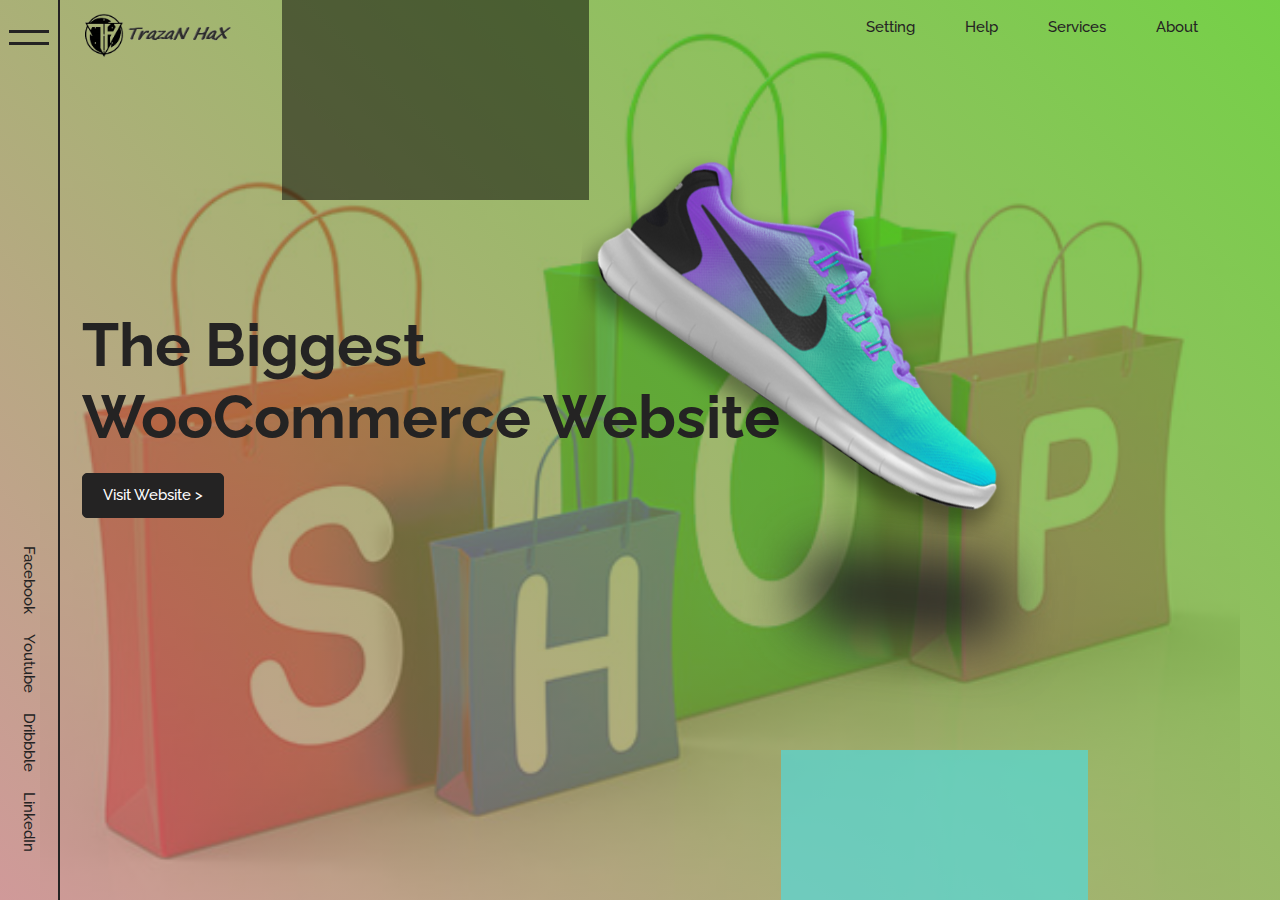
<file: index.html>
<!DOCTYPE html>
<html lang="en">
<head>
    <meta charset="UTF-8">
    <meta http-equiv="X-UA-Compatible" content="IE=edge">
    <meta name="viewport" content="width=device-width, initial-scale=1.0">
    <title>Main-Home</title>
    <!-- ====link-favicon==== -->
    <link rel="shortcut icon" href="favicon.png" type="image/x-icon">
    <!-- =====link-custom--css===== -->
    <link rel="stylesheet" href="css/bootstrap.min.css">
    <link rel="stylesheet" href="css/style.css">
    <link rel="stylesheet" href="css/main-home.css">
    <link rel="stylesheet" href="css/responsive.css">
</head>
<body>
<div class="main-home" data-main-home>
<div class="container">
    <!-- =====nav-menu===== -->
    <div class="nav-menu flex">
        <div class="logo">
            <img src="images/Trazan-Hax-logo-2.png" alt="">
        </div>
        <nav>
            <ul>
                <li>
                    <a href="#">Setting</a>
                </li>
                <li>
                    <a href="#">Help</a>
                </li>
                <li>
                    <a href="#">Services</a>
                </li>
                <li>
                    <a href="#">About</a>
                </li>
            </ul>
        </nav>
    </div>
    
<!-- ====social-menu=== -->
<div class="social-menu">
    <div class="menu-btn" data-menu-btn>
        <span class="line-1"></span>
        <span class="line-2"></span>
    </div>
    <div class="social-link flex">
        <a href="#">Facebook</a>
        <a href="#">Youtube</a>
        <a href="#">Dribbble</a>
        <a href="#">LinkedIn</a>
    </div>
</div>

<!-- ====main-home-text===== -->
<div class="main-home-content">
    <h1>The Biggest <br> WooCommerce Website</h1>
    <a href="menu/home/home.html" class="btn" target="_blank">Visit Website ></a>
</div>

<!-- =====main-home-shoes==== -->
<div class="main-home-shoes">
    <img src="images/shoes.png" alt="">
</div>

<!-- ===main-home-other-link===== -->
<div class="main-home-other-link">
    <ul>
        <li>
            <a href="#"><span>Home</span></a>
        </li>
        <li>
            <a href="#"><span>Shop</span></a>
        </li>
        <li>
            <a href="#"><span>Blog</span></a>
        </li>
        <li>
            <a href="#"><span>Contact</span></a>
        </li>
        <li>
            <a href="#"><span>Faq</span></a>
        </li>
    </ul>
</div>
</div>
</div>

<script src="js/script.js"></script>
</body>
</html>
</file>
<file: css/style.css>
/* =====emport-font-cdn===== */
@import url('https://fonts.googleapis.com/css2?family=Raleway:ital,wght@0,300;0,400;0,500;0,600;0,700;1,300&display=swap');

/* ======universal-select======== */
*,::after,::before{
    margin:0;
    padding:0;
    box-sizing: border-box;
}
*{
    font-family: 'Raleway', sans-serif;
}
:root{
    /* ======color-and-typrograghy======= */
    --body-color:#fff;
    --body-color-alt:#FBF1EC;
    --hover-color:#F72018;
    --title-color:#242323;
    --title-color-alt:#F6A355;
    --other-color:#47B486;
    --other-color-alt:#F5AF28;
    --border-color:#DEE0EA;

    --bigger-font:40px;
    --big-font:30px;
    --midume-font:26px;
    --other-font:19px;
    --normal-font:15px;
    --small-font:13px;
    --smaller-font:12px;

    --mb-10:10px;
    --mb-15:15px;
    --mb-20:20px;
    --mb-25:25px;
    --mb-30:30px;
    --mb-50:50px;
    --mb-60:60px;

    --font-bold:700;
    --font-semi-bold:600;
    --font-midume:500;
    --font-regular:400;
    --font-light:300;

    --border-radius-md:15px;
    --border-radius-sm:5px;

    --smooth:all .4s;
    --max-size:100%;
}

/* ====reused===== */
ul{
    list-style: none;
}
a{
    text-decoration: none;
}
.flex{
    display: flex;
    align-items: center;
    justify-content: space-between;
}
body{
    width: 100%;
    height: auto;
    overflow-x: hidden;
    margin: 0;
    padding: 0;
    background-color: var(--body-color);
}
img{
    width: var(--max-size);
    height: auto;
}
::-webkit-scrollbar{
    width: 13px !important;
}
::-webkit-scrollbar-thumb{
    background-color: rgba(0, 0, 0, 0.188);
    border-radius: 20px;
    transition: var(--smooth);
}
::-webkit-scrollbar-thumb:hover{
    background-color: rgba(194, 11, 11, 0.473);
}
.scrollbar{
    padding-bottom: 5px;
}
.scrollbar::-webkit-scrollbar {
  width: 13px;
  height: 13px;
}

.scrollbar::-webkit-scrollbar-thumb {
  background: transparent;
  border: 3px solid var(--body-color);
  border-radius: 20px;
}
  
.scrollbar:hover::-webkit-scrollbar-thumb {
  background: rgba(0, 0, 0, 0.327);
}
  
.scrollbar::-webkit-scrollbar-thumb:hover {
background: rgba(201, 24, 24, 0.514);
}


section{
    padding:30px 0;
}
/* ======================home-page========================= */

/* =====header-section===== */
/* =====header-link====== */
.header-link{
    padding-top: var(--mb-10);
    margin-bottom: var(--mb-30);
    padding-bottom: 10px;
    border-bottom: 1px solid var(--border-color);
}
.header-link a{
    font-size: var(--smaller-font);
    color:var(--title-color);
    font-weight: var(--font-regular);
    margin-left: var(--mb-15);
    transition: var(--smooth);
}
.header-link a:hover{
    color:var(--hover-color);
}
.header-left-link{
    gap:var(--mb-15);
}
.header-left-link .order-tacking a{
    font-size: var(--smaller-font);
    color:var(--title-color);
    font-weight: var(--font-regular);
    transition: var(--smooth);
}
.header-left-link select{
    border: none;
    outline: none;
    font-size: var(--smaller-font);
    color:var(--title-color);
    font-weight: var(--font-regular);
    background-color: transparent;
}
.header-left-link .order-tacking a:hover{
    color:var(--hover-color)
}

/* <!-- =====header-logo,search-box,cart-icon==== --> */
.header-search-box{
    text-align: center;
}
.header-search-box .logo{
    flex-basis: 13%;
}
.search-box{
    flex-basis: 50%;
    border: 2px solid var(--border-color);
    border-radius: var(--border-radius-sm);
}
.search-box select{
    border: none;
    outline: none;
    width: 60px;
    padding:var(--mb-10);
    font-size: var(--normal-font);
    color: var(--title-color);
    background-color: transparent;
}
.search-box select option{
    background-color: var(--body-color);
    transition: var(--smooth);
}
.search-box input.text{
    width: var(--max-size);
    padding: var(--mb-10);
    border: none;
    outline: none;
    border-left: 2px solid var(--border-color);
    border-right: 2px solid var(--border-color);
}
.search-box input.text::placeholder{
    font-size: var(--normal-font);
    font-weight: var(--font-light);
}
.search-box input.submit{
    padding:10px 15px;
    border: none;
    outline: none;
    background-color: transparent;
    font-size: var(--normal-font);
    color: var(--title-color);
    font-weight: var(--font-midume);
    transition: var(--smooth);
}
.search-box input.submit:hover{
    background-color: var(--hover-color);
    border-radius: var(--border-radius-md);
    color:var(--body-color);
}
.order-related-icon{
    max-width: 200px;
    flex-basis: 10%;
}
.order-related-icon .icon{
    position: relative;
    cursor: pointer;
}
.order-related-icon .icon i{
    font-size: var(--big-font);
    color:var(--title-color);
}
.order-related-icon .icon span{
    position: absolute;
    right:-3px;
    font-size: var(--smaller-font);
    top:-3px;
    background-color: var(--hover-color);
    padding:1px 5px;
    border-radius: 50%;
    color:var(--body-color);
}
.order-related-icon .cart{
    position: relative;
    z-index: 25;
}
.order-related-icon .cart::after{
    content: 'Your cart is currently empty';
    position: absolute;
    top:150px;
    right:0;
    width:400px;
    height: 300px;
    padding-top: 50px;
    background: url('../images/empty-cart.png'),var(--body-color-alt);
    background-repeat: no-repeat;
    background-size: 170px;
    background-position: bottom;
    font-size: var(--midume-font);
    font-weight: var(--font-bold);
    border-radius: var(--border-radius-md);
    color:var(--title-color);
    transition: var(--smooth);
    visibility: hidden;
    opacity: 0;
}
.order-related-icon .cart:hover::after{
    visibility: visible;
    opacity: 1;
    top:50px;
}

/* ====header-for-small-device=====+ */
.small-device-header{
    padding:20px;
    text-align: center;
    display: none;
}
.small-device-header .logo{
    max-width: 170px;
    margin: auto;
    margin-top: var(--mb-20);
    margin-bottom: var(--mb-20);
}
.small-device-header .search-box input.submit{
    padding:5px;
}
.small-device-header .search-box select{
    border: none;
    outline: none;
    width: 45px;
}

/* <!-- ======navigation-menu===== --> */
.nav-container{
    border-top: 1px solid var(--border-color);
    margin-top: var(--mb-30);
    padding-top: var(--mb-10);
}
.close-menu{
    display: none;
}
nav ul{
    justify-content:center !important;
    gap:var(--mb-50);
}
.nav-item{
    position: relative;
}
.nav-item .nav-link span{
    color:var(--title-color);
    font-size: var(--normal-font);
    text-transform: uppercase;
    font-weight: var(--font-midume);
    position: relative;
}
.nav-item .nav-link.active span{
    color:var(--hover-color);
}
.nav-item .nav-link span::after{
    content: '';
    position: absolute;
    width: 0;
    height: 3px;
    left:0;
    bottom:-5px;
    transition: var(--smooth);
    border-radius: var(--border-radius-sm);
}
.nav-item .nav-link span:hover::after{
    background-color: var(--hover-color);
    width: var(--max-size);
}
.nav-item:hover.nav-item .nav-sub-link-main-box{
    visibility: visible;
    opacity: 1;
    top:40px;
}
.nav-item .nav-sub-link-main-box{
    position: absolute;
    width: 800px;
    left:-130px;
    top:100px;
    box-shadow: 0 0 10px rgba(0, 0, 0, 0.207);
    padding:30px;
    border-radius: var(--border-radius-md);
    text-align: center;
    visibility: hidden;
    opacity: 0;
    transition: var(--smooth);
    background-color: var(--body-color);
    z-index: 20;
}
.nav-sub-link-box{
    margin:var(--mb-10);
}
.link-name{
    color:var(--title-color);
    font-size: var(--normal-font);
    font-weight: var(--font-midume);
    margin-bottom: var(--mb-20);
}
.link-icon{
    display: none;
}
.nav-link-arrow{
    display: none;
}
.sub-link a{
    color:var(--title-color);
    font-size: var(--normal-font);
    font-weight: var(--font-regular);
    display: block;
    margin-bottom: var(--mb-10);
    transition: var(--smooth);
}
.sub-link a:hover{
    color:var(--hover-color);
}
.sub-product{
    background-color: var(--body-color-alt);
    border-radius: var(--border-radius-md);
    padding: var(--mb-10);
}
.sub-product .img{
    width: 70px;
}
.sub-product .txt{
    text-align: right;
}
.sub-product .txt h6{
    font-size: var(--small-font);
    color:var(--title-color);
    margin-bottom: 0;
}
.sub-product .txt p{
    font-size: var(--smaller-font);
    color:var(--title-color);
    margin-bottom: 0;
}
.sub-product .txt span{
    font-size: var(--smaller-font);
    color:var(--title-color);
    margin-bottom: 0;
}
.sub-product .txt a{
    font-size: 8px;
    color:var(--title-color);
    background-color: var(--hover-color);
    color:var(--body-color);
    transition: var(--smooth);
    padding: 4px 10px;
}
.sub-product .txt a:hover{
    background-color: transparent;
    color:var(--title-color);
    border: 1px solid var(--hover-color);
}
.nav-sub-link-other-box{
    position: absolute;
    left:0;
    top:100px;
    box-shadow: 0 0 10px rgba(0, 0, 0, 0.207);
    padding:30px;
    border-radius: var(--border-radius-md);
    visibility: hidden;
    opacity: 0;
    transition: var(--smooth);
    width: 150px;
    background-color: var(--body-color);
    z-index: 20;
}
.nav-item:hover.nav-item .nav-sub-link-other-box{
    visibility: visible;
    opacity: 1;
    top:40px;
}

/* <!-- =======mobile-navigation======= --> */
.mobile-navigation{
    position:fixed;
    bottom:0;
    left:50%;
    transform: translateX(-50%);
    width: 40%;
    background-color: var(--body-color-alt);
    justify-content: space-around;
    padding:15px;
    box-shadow: 0 0 15px rgba(0, 0, 0, 0.263);
    border-top-left-radius: 15px;
    border-top-right-radius: 15px;
    z-index: 20;
    display: none;
}
.mobile-navigation span{
    position: relative;
}
.mobile-navigation span i{
    font-size: 30px;
    font-weight: var(--font-midume);
    cursor: pointer;
    color:var(--title-color);
    transition: var(--smooth);
}
.mobile-navigation span:hover i{
    color:var(--hover-color);
}
.mobile-navigation span small{
    position: absolute;
    background-color: var(--hover-color);
    padding: 0 6px;
    border-radius: 50%;
    top:-5px;
    right:-4px;
    font-size: var(--smaller-font);
    color:var(--body-color);
}


/* <!-- ======banner-section====== --> */
.banner-main-slider{
    display: flex;
    align-items: center;
    gap: 10px;
    border-radius: var(--border-radius-md);
    overflow: auto hidden;
    scroll-snap-type: inline mandatory;
    overscroll-behavior-inline: contain;
}
.banner-slide{
    position: relative;
    min-width: 100%;
    max-height: 450px;
    aspect-ratio: 1 / 1;
    border-radius: var(--border-radius-md);
    overflow: hidden;
    scroll-snap-align: start;
    background-color: var(--body-color-alt);
}
.banner-img{
    width: var(--max-size);
    object-fit: cover;
    object-position: right;
}
.banner-text{
    position: absolute;
    top:50%;
    left:10%;
    transform: translateY(-50%);
    color:var(--title-color);
}
.banner-text h4{
    font-size: var(--small-font);
    background-color: var(--other-color-alt);
    display: inline-block;
    padding:2px 5px;
    border-radius: var(--border-radius-md);
    margin-bottom: var(--mb-15);
}
.banner-text h2{
    font-size: var(--bigger-font);
    font-weight: var(--font-bold);
    margin-bottom: var(--mb-30);
}
.banner-text h2 span{
    font-weight: var(--font-light);
}
.banner-text p{
    font-size: var(--normal-font);
    font-weight: var(--font-regular);
    margin-bottom: var(--mb-20);
}
.banner-text p small{
    font-size: var(--midume-font);
    color:var(--hover-color);
    margin: 5px;
}
.banner-text .btn{
    font-size: var(--normal-font);
    font-weight: var(--font-midume);
    color:var(--title-color);
    padding:10px 25px;
    border: 2px solid var(--hover-color);
    border-radius: var(--border-radius-md);
    transition: var(--smooth);
    position: relative;
    overflow: hidden;
}
.banner-text .btn::before{
    content: '';
    position: absolute;
    width: 25px;
    height: var(--max-size);
    background-color: var(--hover-color);
    top:0;
    left:0;
    z-index: -1;
    border-radius: var(--border-radius-sm);
    transition: var(--smooth);
}
.banner-text .btn:hover::before{
    width: var(--max-size);
}
.banner-text .btn:hover{
    color:var(--body-color);
}

/* =====cetagorie-section====== */
.cetagorie-main-box{
    width: var(--max-size);
    overflow: auto hidden;
    display: flex;
    align-items: center;
    border-radius: var(--border-radius-md);
    scroll-snap-type: inline mandatory;
    overscroll-behavior-inline: contain;
    gap:10px;
}
.cetagorie-item{
    min-width: 23%;
    overflow: hidden;
    scroll-snap-align: start;
    border-radius: var(--border-radius-sm);
    border:1px solid var(--border-color);
    padding:var(--mb-10);
    align-items: flex-start;
    margin: 10px;
    cursor: pointer;
}
.cetagorie-item .ceta-img{
    width: 55px;
    border-radius: var(--border-radius-sm);
    border:1px solid var(--border-color);
    padding:var(--mb-10);
    background-color: var(--body-color-alt);
}
.cetagorie-item .ceta-name h5{
    font-size: var(--normal-font);
    color:var(--title-color);
    font-weight: var(--font-bold);
    margin-bottom: 0px;
    margin-top: 8px;
    text-transform: uppercase;
}
.cetagorie-item .ceta-name a{
    font-size: var(--small-font);
    color: var(--hover-color);
}
.cetagorie-item .ceta-list span{
    font-size: var(--smaller-font);
    color: var(--title-color);
    font-weight: var(--font-regular);
    flex: 1;
}

/* <!-- =====new-product-section======= --> */
.all-product-box{
    align-items: flex-start;
}
.all-cetagorie-and-best-seller{
    width: 24%;
    position: sticky;
    top: 30px;
}
.cetagorie{
    border:1px solid var(--border-color);
    border-radius: var(--border-radius-md);
    padding:var(--mb-20);
}
.cetagorie h4{
    font-size: 18px;
    color:var(--title-color);
    margin-bottom: var(--mb-20);
}
.cetagorie .name{
    margin-bottom: var(--mb-15);
}
.cetagorie .name img{
    width: 20px;
    margin-right: var(--mb-10);
}
.cetagorie .name h3{
    font-size: var(--normal-font);
    margin-top: 5px;
    color:var(--title-color);
}
.cetagorie .icon{
    justify-content: center;
    flex-direction: column;
}
.category-dis-main .ceta-dis-name{
    margin-bottom: -13px;
    cursor: pointer;
}
.category-dis-main .ceta-dis-name p{
    font-size: var(--small-font);
    font-weight: var(--font-regular);
    color:var(--title-color);
}
.category-dis-main{
    max-height: 0;
    visibility: hidden;
    opacity: 0;
    transition: var(--smooth);
}
.category-name.active .add-icon,
.category-name .remove-icon{
    display: none;
}
.category-name .add-icon,
.category-name.active .remove-icon{
    display: block;
}
.category-dis-main.active{
    transition: var(--smooth);
    max-height: 110px;
    visibility: visible;
    padding:10px;
    opacity: 1;
    border-top: 1px solid var(--border-color);
}

/* <!-- =====best-seller-product===== --> */
.best-seller-product{
    padding-top: var(--mb-30);
    cursor: pointer;
}
.best-seller-product h3{
    font-size: 19px;
    color:var(--title-color);
    text-transform: uppercase;
    padding-bottom: var(--mb-10);
}
.best-product{
    justify-content: flex-start;
    gap:15px;
    padding:var(--mb-20);
    border: 1px solid var(--border-color);
    border-radius: var(--border-radius-md);
    margin-bottom: var(--mb-15);
}
.best-product .img{
    width: 60px;
}
.best-product .dis h5{
font-size: var(--normal-font);
font-weight: var(--font-bold);
color:var(--title-color);
margin: 0 !important;
}
.best-product .prize{
    justify-content: flex-start;
    margin-top: -10px;
    gap:15px;
}
.best-product .prize del{
    font-size: var(--small-font);
    color:var(--title-color);
}
.best-product .prize span{
    font-size: var(--normal-font);
    color:var(--title-color);
    font-weight: var(--font-midume);
}


/* ====all-product==== */
.all-product{
    width: 74%;
}
.new-product{
    min-width: var(--max-size);
}
.new-arrivels-box{
    width: 32%;
}
.product-title{
    font-size: 20px;
    font-weight: var(--font-bold);
    color: var(--title-color);
    margin-bottom: var(--mb-20);
    padding-bottom: var(--mb-10);
    border-bottom: 1px solid var(--border-color);
}
.new-arrivels{
    min-width: var(--max-size);
    overflow: auto hidden;
    scroll-snap-type: inline mandatory;
    overscroll-behavior:inherit;
}
.product-slider{
    min-width: var(--max-size);
    scroll-snap-align: start;
    cursor: pointer;
    overflow: hidden;
    border-radius: var(--border-radius-sm);
}
.product .product-img{
    width: 60px;
}
.product{
    justify-content: flex-start;
    gap:var(--mb-10);
    padding:15px;
    border: 1px solid var(--border-color);
    margin-bottom:var(--mb-20);
}
.product-dis h4{
    font-size: var(--normal-font);
    font-weight: var(--font-bold);
    color:var(--title-color);
    margin: 0;
    text-overflow: ellipsis;
}
.product-dis p{
    font-size: var(--small-font);
    font-weight: var(--font-regular);
    color:var(--title-color);
    margin: 0;
}
.product-prize{
    justify-content: flex-start;
    gap:15px;
}
.product-prize span{
    font-size: var(--normal-font);
    color:var(--hover-color);
}
.product-prize del{
    font-size: var(--smaller-font);
    color:var(--title-color);
}

/* <!-- =====daily-product===== --> */
.daily-product-wrapper{
    width: var(--max-size);
    overflow: auto hidden;
    scroll-snap-type: inline mandatory;
    overscroll-behavior: inherit;
    margin-top: var(--mb-15);
}
.daily-product-slide{
    min-width: var(--max-size);
    overflow:hidden;
    scroll-snap-align: start;
    height:max-content;
    border: 1px solid var(--border-color);
    padding:var(--mb-30);
    border-radius: var(--border-radius-md);
}
.daily-product-img{
    width: 45%;
    text-align: center;
}
.daily-product-img img{
    width: 80%;
}
.daily-product-content{
    width: 50%;
}
.daily-product-content .rating{
    justify-content: flex-start;
    gap:0;
}
.daily-product-content .rating i{
    font-size: var(--normal-font);
    color:var(--title-color-alt);
    margin-bottom: var(--mb-15);
}
.daily-product-content .daily-product-title{
    font-size: var(--normal-font);
    text-transform: uppercase;
    font-weight: var(--font-bold);
    margin-bottom: var(--mb-10);
    color:var(--title-color);
}
.daily-product-content .daily-product-sub-title{
    font-size: var(--normal-font);
    font-weight: var(--font-regular);
    text-transform: capitalize;
    color:var(--title-color);
}
.daily-product-content .daily-product-prize span{
    font-size: var(--big-font);
    font-weight: var(--font-bold);
    color:var(--title-color-alt);
    margin-right: var(--mb-10);
}
.daily-product-content .daily-product-prize del{
    font-size: var(--big-font);
    font-weight: var(--font-regular);
    color:var(--title-color);
}
.daily-product-content .btn{
    font-size: 20px;
    text-transform: uppercase;
    font-weight: var(--font-midume);
    background-color: var(--hover-color);
    padding:10px 15px;
    border-radius: var(--border-radius-md);
    color:var(--body-color);
    margin-top: var(--mb-15);
    transition: var(--smooth);
    border:2px solid var(--hover-color);
    margin-bottom: var(--mb-10);
}
.daily-product-content .btn:hover{
    color:var(--title-color);
    background-color: transparent;
}
.daily-product-content .stock p{
    text-transform: uppercase;
    font-weight: var(--font-regular);
    color:var(--title-color);
}
.daily-product-content .stock p span{
    font-weight: var(--font-bold);
}
.daily-product-content .line{
    width: 90%;
    height: 10px;
    background-color: var(--body-color-alt);
    border-radius: var(--border-radius-md);
    display: flex;
    align-items: center;
    justify-content: flex-start;
}
.daily-product-content .line span{
    width: 40%;
    height: 5px;
    background-color: var(--hover-color);
    border-radius: var(--border-radius-md);
}
.daily-product-content .offer-time h4{
    text-transform: uppercase;
    font-size: var(--small-font);
    color:var(--title-color);
    font-weight: var(--font-midume);
    margin-top: var(--mb-10);
    margin-bottom: var(--mb-20);
}
.daily-product-content .available-time{
    justify-content: flex-start;
    gap:var(--mb-20);
}
.daily-product-content .available-time div{
    width: 70px;
    height: 70px;
    border-radius: var(--border-radius-md);
    background-color: var(--body-color-alt);
}
.daily-product-content .day, .minute, .hour, .second{
    justify-content: center;
    flex-direction: column;
}
.daily-product-content .day p, .minute p, .hour p, .second p{
    font-size: var(--midume-font);
    color:var(--title-color);
    margin-bottom: -8px;
    font-weight: var(--font-bold);
}
.daily-product-content .day span, .minute span, .hour span, .second span{
    font-size:var(--normal-font);
    color:var(--title-color);
    font-weight: var(--font-regular);
}

/* <!-- ====delivery-section===== --> */
.delivery-content .delivery-img{
    width: 60px;
}
.delivery-text h6{
    font-size: var(--normal-font);
    color:var(--title-color);
    font-weight: var(--font-bold);
}
.delivery-text p{
    font-size: var(--normal-font);
    color:var(--title-color);
    font-weight: var(--font-regular);
}
.delivery-content{
    max-width: 310px !important;
    margin: auto;
    cursor:pointer;
    transition: var(--smooth);
    padding:var(--mb-15);
    border-radius: var(--border-radius-md);
}
.delivery-content:hover{
    transform: translateY(-15px);
    box-shadow: 0 0 15px rgba(0, 0, 0, 0.3);
}

/* =====top-seller-product==== */
.top-seller-product-title{
    font-size: var(--big-font);
    text-align: center;
    color:var(--title-color);
    margin-bottom: var(--mb-15);
    font-weight: var(--font-midume);
}
.top-seller-product-subtitle{
    font-size: var(--normal-font);
    text-align: center;
    color:var(--title-color);
    margin-bottom: var(--mb-15);
    font-weight: var(--font-light);
    margin-bottom: var(--mb-60);
}
.top-seller-product-wrapper{
    width: var(--max-size);
    overflow:auto hidden;
    scroll-snap-type: inline mandatory;
    overscroll-behavior: inherit;
    gap:28px;
}
.top-seller-product-slide{
    min-width: 23%;
    overflow: hidden;
    scroll-snap-align: start;
    position: relative;
    cursor: pointer;
}
.top-seller-product-img{
    position: relative;
    width: var(--max-size);
    height: 400px;
    overflow: hidden;
    border-radius: var(--border-radius-sm);
}
.top-seller-product-img .alternative-product-img{
    position: absolute;
    top: 0;
    left:0;
    width: var(--max-size);
    height: var(--max-size);
    transition: var(--smooth);
    visibility: hidden;
    opacity: 0;
    z-index: 2;
}
.top-seller-product-img:hover .alternative-product-img{
    visibility: visible;
    opacity: 1;
}
.product-icon{
    position: absolute;
    z-index: 3;
    left:-50px;
    top:20px;
    width: 25px;
    height: 200px;
    flex-direction: column;
    transition: var(--smooth);
}
.product-icon span{
    background-color: var(--body-color);
    width: 40px;
    height: 40px;
    border-radius: 50%;
    display: flex;
    align-items: center;
    justify-content: center;
    transition: var(--smooth);
    cursor: pointer;
}
.product-icon span i{
    font-size: 20px;
    color:var(--title-color);
    font-weight: var(--font-bold);
    transition: var(--smooth);
}
.product-icon span:hover{
    background-color: var(--hover-color);
}
.product-icon span:hover i{
    color:var(--body-color);
}
.top-seller-product-content-alt:hover .product-icon{
    left:20px;
}
.discount{
    position: absolute;
    z-index: 3;
    right:10px;
    top:10px;
    background-color: var(--other-color-alt);
    border-radius: 50%;
    display: flex;
    align-items: center;
    justify-content: center;
    pointer-events: none;
    width: 45px;
    height: 45px;
}
.discount h6{
    font-size: var(--normal-font);
    font-weight: bold;
}
.top-seller-product-txt{
    padding:5px;
}
.top-seller-product-txt p{
    font-size: var(--small-font);
    color:var(--title-color);
    margin-top: 5px;
    margin-bottom: 5px;
}
.top-seller-product-txt p i{
    color:var(--title-color-alt);
}
.top-seller-product-txt span{
    font-size: var(--normal-font);
    color:var(--title-color);
    font-weight: var(--font-midume);
}
.product-prize del{
    font-size: var(--normal-font);
    font-weight: var(--font-light);
    color:var(--title-color);
}
.product-prize span{
    font-size: 20px;
    font-weight: var(--font-bold);
    color:var(--title-color-alt);
    transition: var(--smooth);
}
.prize-bg{
    position: absolute;
    width: 80px;
    height: 33px;
    background-color: var(--other-color-alt);
    bottom:0;
    left:-90px;
    border-bottom-right-radius: 20px;
    transition: var(--smooth);
    z-index: -1;
}
.top-seller-product-content-alt:hover .prize-bg{
    left:0;
}
.top-seller-product-content-alt:hover .product-prize span{
    color:var(--body-color);
}

/* <!-- =====season-offer-section====== --> */
.season-offer-content{
    height: 340px;
    background: url('../images/product-img/season-offer-product-1.jpg');
    background-repeat: no-repeat;
    background-position:center;
    background-size: cover;
    border-radius: var(--border-radius-md);
    padding:20px 40px;
    justify-content: center;
    flex-direction: column;
    align-items: flex-start;
}
.season-offer-content-2{
    background: url('../images/product-img/season-offer-product-2.jpg');
    height: 340px;
    background-repeat: no-repeat;
    background-position:center;
    background-size: cover;
    padding:20px 40px;
    justify-content: center;
    flex-direction: column;
    align-items: flex-start;
}
.season-offer-content p{
    font-size: var(--small-font);
    text-transform: uppercase;
    font-weight: var(--font-bold);
    color:var(--title-color);
}
.season-offer-content h3{
    font-size: var(--midume-font);
    color:var(--title-color);
    font-weight: var(--font-bold);
}
.season-offer-content span{
    font-size: var(--normal-font);
    color:var(--title-color);
    margin-bottom: var(--mb-15);
}
.season-offer-content .season-btn{
    font-size: var(--small-font);
    color:var(--title-color);
    font-weight: var(--font-bold);
    background-color: var(--hover-color);
    padding:10px;
    display: flex;
    align-items: center;
    justify-content: center;
    border-radius: var(--border-radius-sm);
    border:2px solid var(--hover-color);
    color:var(--body-color);
    transition: var(--smooth);
}
.season-offer-content .season-btn:hover{
    background-color: transparent;
    color:var(--title-color);
}

/* <!-- ======buyer-review-section======== --> */
.buyer-review-title{
    font-size: var(--big-font);
    text-align: center;
    color:var(--title-color);
    margin-bottom: var(--mb-15);
    font-weight: var(--font-midume);
}
.buyer-review-sub-title{
    font-size: var(--normal-font);
    text-align: center;
    color:var(--title-color);
    margin-bottom: var(--mb-15);
    font-weight: var(--font-light);
    margin-bottom: var(--mb-60);
}
.buyer-review-wrapper{
    width: var(--max-size);
    overflow: auto hidden;
    scroll-snap-type: inline mandatory;
    overscroll-behavior: inherit;
    gap:30px;
}
.buyer-review-slide{
    min-width: 32%;
    text-align: center;
    overflow: hidden;
    scroll-snap-align: start;
    border-right: 1px solid var(--border-color);
    padding:40px 20px;
}
.buyer-review-slide .rating-box{
    margin-bottom: var(--mb-20);
}
 .buyer-review-slide .rating-box i{
    font-size:21px;
    color:var(--title-color-alt);
 }
 .buyer-review-slide p{
    font-size: var(--normal-font);
    color:var(--title-color);
    line-height: 26px;
    font-weight: var(--font-midume);
 }
 .buyer-review-slide span{
    font-size: var(--small-font);
    font-style: italic;
    color:var(--title-color);
    font-weight: var(--font-light);
 }

 /* ====best-cetagorie-section===== */
 .best-cetagorie-title{
    justify-content: flex-start;
    gap:var(--mb-20);
    margin-bottom: var(--mb-30);
 }
 .best-cetagorie-title h3{
    font-size: var(--midume-font);
    color:var(--title-color);
 }
 .best-cetagorie-title p{
    font-size: var(--normal-font);
    margin-top: 15px;
    color:var(--title-color)
 }
 .best-cetagorie-title p span{
    font-weight: var(--font-bold);
 }
 .best-cetagorie-wrapper{
    width: var(--max-size);
    overflow: auto hidden;
    scroll-snap-type: inline mandatory;
    overscroll-behavior: inherit;
    gap:25px;
 }
 .best-cetagorie-slide{
    min-width: 15%;
    overflow: hidden;
    scroll-snap-align: start;
 }
 .best-cetagori-content{
    position: relative;
    cursor: pointer;
 }
 .best-cetagorie-img{
    overflow: hidden;
    height: 200px;
    margin-bottom: var(--mb-10);
    border-radius: var(--border-radius-md);
 }
 .best-cetagorie-img img{
    width: var(--max-size);
    height: var(--max-size);
    transition: var(--smooth);
 }
 .best-cetagori-content:hover .best-cetagorie-img img{
    transform: scale(1.1);
 }
 .best-cetagorie-txt h6{
    font-size: var(--normal-font);
    font-weight:var(--font-bold);
    color:var(var--title-color);
    text-align: center;
 }
 .best-cetagorie-txt .available{
    position: absolute;
    top:10px;
    right:-50px;
    background-color: var(--hover-color);
    width: 35px;
    height: 35px;
    border-radius: 50%;
    font-size: var(--small-font);
    font-weight: var(--font-midume);
    color:var(--body-color);
    transition: var(--smooth);
    display: flex;
    align-items: center;
    justify-content: center;
 }
 .best-cetagori-content:hover  .best-cetagorie-txt .available{
    right:10px;
 }

 /* <!-- =====relative-shop===== --> */
 .relative-shop-content{
    max-width: 150px;
    margin: auto;
    display: flex;
    align-items: center;
    justify-content: center;
    height: 100px;
 }
 .relative-shop-logo img{
    filter: brightness(4);
    transition: var(--smooth);
 }
 .relative-shop-content:hover .relative-shop-logo img{
    filter: brightness(1);
 }

 /* <!-- =====big-offer-section===== --> */
.big-offer-content{
    align-items: flex-start;
}
 .big-offer-title{
    margin-bottom: var(--mb-50);
 }
 .big-offer-title h3{
    font-size: var(--midume-font);
    color:var(--title-color);
    font-weight: var(--font-bold);
 }
.big-offer-title p{
    font-size: var(--normal-font);
    color:var(--title-color);
    font-weight: var(--font-regular);
}
.big-offer-content{
    border:2px solid var(--border-color);
    padding:20px;
    transition: var(--smooth);
    cursor: pointer;
}
.big-offer-img{
    flex-basis: 40%;
    overflow: hidden;
    position: relative;
    border-radius: var(--border-radius-sm);
}
.big-offer-icon-box{
    position: absolute;
    z-index: 2;
    top:10px;
    right:-70px;
    width: 30px;
    height: 130px;
    flex-direction: column;
    gap:10px;
    transition: var(--smooth);
}
.big-offer-icon-box span{
    padding:7px 10px;
    background-color: var(--body-color);
    border-radius: var(--border-radius-sm);
    transition: var(--smooth);
    cursor: pointer;
}
.big-offer-icon-box span i{
    font-size: 18px;
    font-weight: var(--font-bold);
    transition: var(--smooth);
}
.big-offer-icon-box span:hover{
    background-color: var(--hover-color);
}
.big-offer-icon-box span:hover i{
    color:var(--body-color);
}
.big-offer-discount{
    position: absolute;
    z-index: 3;
    top:5px;
    left:-47px;
    background-color: var(--body-color);
    padding:5px 60px;
    color:var(--title-color);
    font-weight: var(--font-bold);
    transform: rotate(-40deg);
    transition: var(--smooth);
}
.big-offer-txt{
    flex-basis: 55%;
}
.big-offer-name{
    font-size: 18px;
    color:var(--title-color);
    font-weight: var(--font-midume);
}
.big-offer-prize{
    font-size: var(--midume-font);
    font-weight: var(--font-bold);
    color:var(--title-color)
}
.big-offer-rating-box{
    margin-bottom: var(--mb-15);
}
.big-offer-rating-box i{
    color:var(--title-color-alt);
    font-size: var(--small-font);
    margin-left: -5px;
}
.big-offer-rating-box span{
    font-size: var(--smaller-font);
    color:var(--title-color);
    font-weight: var(--font-regular);
}
.big-offer-dis{
    font-size: var(--small-font);
    color:var(--title-color);
    line-height: 24px;
}
.big-offer-time-title{
    font-size: var(--normal-font);
    font-weight: var(--font-midume);
    color:var(--title-color);
    text-transform: capitalize;
}
.big-offer-time-box{
    justify-content: flex-start;
    gap:var(--mb-15);
    font-weight: var(--font-bold);
    color:var(--title-color);
    font-size: var(--normal-font);
    margin-bottom: var(--mb-15);
}
.big-offer-time-box div{
    width: 40px;
    height: 40px;
    background-color: var(--body-color-alt);
    display: flex;
    align-items: center;
    justify-content: center;
    border-radius: var(--border-radius-sm);
    transition: var(--smooth);
}
.big-offer-available-stock{
    font-size: var(--normal-font);
    color: var(--title-color);
    font-weight: var(--font-light);
}
.big-offer-available-stock span{
    font-weight: var(--font-bold);
    color:var(--hover-color);
}
.big-offer-content:hover{
    border-color: var(--hover-color);
}
.big-offer-content:hover .big-offer-icon-box{
    right:10px;
}
.big-offer-content:hover .big-offer-time-box div{
    background-color: var(--hover-color);
    color:var(--body-color);
}
.big-offer-content:hover .big-offer-discount{
    background-color: var(--hover-color);
    color:var(--body-color);
}

/* <!-- =====social-and-cetagorie-link===== --> */
.social-and-cetagorie-link{
    background-color: var(--hover-color);
    padding:var(--mb-20);
    text-align: center;
}
.social-and-cetagorie-link h4{
    font-size: 20px;
    font-weight: var(--font-midume);
    color:var(--body-color);
    padding:10px;
    text-align: left;
}
.mail{
    justify-content: center;
    background-color: var(--body-color);
    max-width: 500px;
    margin: auto;
    border-radius: var(--border-radius-sm);
    overflow: hidden;
}
.mail input{
    width: 85%;
    background-color: transparent;
    border: none;
    outline: none;
    padding:10px;
    font-weight: var(--font-bold);
    font-size: 18px;
}
.mail button{
    border: none;
    outline: none;
    background-color: var(--title-color);
    width: 15%;
    padding:10px;
}
.mail button i{
    font-size: var(--midume-font);
    color:var(--body-color);
    transition: var(--smooth);
}
.mail button:hover i{
    transform: scale(1.1);
}
.social-link{
    padding:10px;
    text-align: right;
}
.social-link a i{
    font-size: var(--midume-font);
    color:var(--body-color);
    margin-left: var(--mb-10);
    transition: var(--smooth);
}
.social-link a:hover i{
    transform: scale(1.3);
}
.footer-cetagorie-link{
    text-align: left;
    margin-top: var(--mb-20);
    font-size: var(--normal-font);
    color:var(--body-color);
    font-weight: var(--font-light);
    line-height: 25px;
    cursor: pointer;
}
.footer-cetagorie-link span{
    font-weight: var(--font-bold);
    pointer-events: none;
}


/* <!-- =====footer-section===== --> */
footer{
    background-color: var(--body-color-alt);
    padding-top: 40px;
}
footer .main-container{
    margin-bottom: var(--mb-60);
}
.footer-title{
    font-size: 22px;
    color:var(--title-color);
    font-weight: var(--font-midume);
    margin-bottom: var(--mb-60);
    position: relative;
}
.footer-title::before{
    content: '';
    position: absolute;
    width: var(--max-size);
    height: 4px;
    background-color: var(--body-color);
    bottom:-25px;
    left:0;
    border-radius: var(--border-radius-md);
}
.footer-title::after{
    content: '';
    position: absolute;
    width: 30%;
    height: 4px;
    background-color: var(--hover-color);
    bottom:-25px;
    left:0;
    border-radius: var(--border-radius-md);
}
.footer-address-part .phone,
.footer-address-part .email,
.footer-address-part .location
{
    justify-content: flex-start;
    gap:11px;
}
.footer-address-part .phone .icon i,
.footer-address-part .email .icon i,
.footer-address-part .location .icon i
{
    font-size: 31px;
    color:var(--title-color);
}
.footer-address-part .phone p,
.footer-address-part .email p,
.footer-address-part .location p
{
    font-size: 17px;
    font-weight: var(--font-midume);
    margin-top: 7px;
    line-height: 28px;
}
.footer-account-part,
.footer-information-part,
.footer-buy-part
{
    margin-left: 40px;
}
.footer-account-part a,
.footer-information-part a,
.footer-buy-part a
{
    display: block;
    margin-bottom: 22px;
    font-size: var(--normal-font);
    color:var(--title-color);
    font-weight: var(--font-midume);
    position: relative;
    margin-left: 17px;
    transition: var(--smooth);
}
.footer-account-part a:hover,
.footer-information-part a:hover,
.footer-buy-part a:hover
{
    color:var(--hover-color);
}
.footer-account-part a::before,
.footer-information-part a::before,
.footer-buy-part a::before
{
    content: '';
    position: absolute;
    width: 7px;
    height: 7px;
    background-color: var(--hover-color);
    border-radius: 50%;
    top:50%;
    transform: translateY(-50%);
    left: -16px;
    transition: var(--smooth);
}
.footer-account-part a:hover::before,
.footer-information-part a:hover::before,
.footer-buy-part a:hover::before
{
    height: 18px;
}

/* =====footer-copy===== */
.footer-copy{
    background-color: var(--title-color);
    padding:var(--mb-20);
}
.footer-copy-text{
    font-size: var(--normal-font);
    font-weight: var(--font-light);
    font-style: italic;
    color:var(--body-color);
}
.footer-copy-img img{
    height: 23px;
    cursor: pointer;
}

/* =============scroll-up-btn============== */
#scroll-up{
    position: fixed;
    right:2%;
    bottom:-100px;
    z-index: 50;
    background-color: var(--title-color);
    border-radius: 50%;
    height: 45px;
    width: 45px;
    display: flex;
    align-items: center;
    justify-content: center;
    transition: var(--smooth);
    }
    #scroll-up:hover{
        transform: scale(1.1);
    }
    #scroll-up i{
    font-size: 25px;
    color: var(--title-color-alt);
    }
    .show-scroll{
    bottom:30px !important;
    }


/* ====display overlay====== */
.fixed-display{
    width:var(--max-size);
    height: 100vh;
    position: fixed;
    top:0;
    right:0;
    background-color:rgba(0, 0, 0, 0.871);
    z-index: 20;
    transition: var(--smooth);
    opacity: 0;
    visibility: hidden;
}
.fixed-display.active{
    opacity: 1;
    visibility:visible;
}
/* <!-- ===modal-spiner==== --> */
.spiner-main-box{
    position: fixed;
    top:50%;
    left:-200%;
    transform: translate(-50%,-50%);
    width: 55%;
    height:60%;
    background: url('../images/spiner-bg-img.jpg');
    background-repeat: no-repeat;
    background-position: center;
    background-size: cover;
    z-index: 30;
    overflow: hidden;
    border-radius: var(--border-radius-sm);
    animation: spiner 2s ease-in-out 5s forwards;
}
@keyframes spiner{
    0%{
        left:-200%;
        opacity: 0;
    }
    100%{
        left:50%;
        opacity: 1;
    }
}
.spiner-main-box.closed{
    display: none;
}
.spiner-content{
    position: relative;
    width: var(--max-size);
    height: var(--max-size);
}
.spiner-img{
    position: absolute;
    width:55%;
    left:-30%;
    top:50%;
    transform: translateY(-50%) rotate(90deg);
}
.spin-txt{
    position: absolute;
    top:50%;
    transform: translateY(-50%);
    right:10%;
    max-width: 400px;
    text-align: center;
}
.spin-txt h1{
    color:var(--title-color);
    font-size: var(--bigger-font);
    font-weight: var(--font-bold);
    margin-bottom: var(--mb-15);
}
.spin-txt p{
    font-size: var(--normal-font);
    color:var(--title-color);
    font-weight: var(--font-midume);
}
.spin-txt h3{
    font-size: var(--big-font);
    text-transform: uppercase;
    color:var(--title-color);
    font-weight: var(--font-midume);
    margin-top: -10px;
    margin-bottom: var(--mb-15);
}
.spin-txt input{
    width: 80%;
    background-color: transparent;
    padding:5px 15px;
    margin-bottom: var(--mb-10);
    border: none;
    outline: none;
    background-color: var(--body-color-alt);
    border-radius: var(--border-radius-sm);
}
.spin-txt button{
    width: 80%;
    padding:5px;
    border: none;
    outline: none;
    border-radius: var(--border-radius-sm);
    background-color: var(--hover-color);
    color:var(--body-color);
    font-size: 18px;
}
.spin-txt button i{
    font-size: 21px;
    margin-right: var(--mb-10);
}
.close-spiner{
    position: absolute;
    right:10px;
    top:10px;
    background-color: var(--hover-color);
    width: 35px;
    height: 35px;
    padding-bottom: 2px;
    border-radius: var(--border-radius-sm);
    display: flex;
    align-items: center;
    justify-content: center;
}
.close-spiner i{
    font-size: 25px;
    font-weight: var(--font-bold);
    color:var(--body-color);
}

/* ====selection=== */
::selection{
    background-color: var(--hover-color);
    color:var(--body-color);
}
</file>
<file: css/main-home.css>
*{
    margin: 0;
    padding: 0;
    box-sizing: border-box;
}
.main-home{
    width:100%;
    height: 100vh;
    background: linear-gradient(45deg,rgba(188, 110, 110, 0.7),rgba(82, 197, 25, 0.8)), url('../images/shop-2.jpg');
    position: relative;
    overflow-x: hidden;
    background-repeat: no-repeat;
    background-size: contain;
    background-position: center;
    object-fit: cover;
}
.main-home::after{
    content: '';
    position: absolute;
    width: 24%;
    height: 400px;
    background-color: rgba(0, 0, 0, 0.5);
    top:-200px;
    left:22%;
    transition: .6s;
}
.main-home.active::after{
    width: 50%;
    height: 100vh;
    left:0;
    top:0;
    background-color: var(--title-color);
    z-index: 4;
}
.main-home::before{
    content: '';
    position: absolute;
    width: 24%;
    height: 400px;
    background-color: rgba(75, 222, 230, 0.626);
    bottom:-250px;
    right:15%;
    transition: .6s;
}
.main-home.active::before{
    width: 50%;
    height: 100vh;
    bottom:0;
    right:0;
    background-color: var(--title-color);
    z-index: 4;
}
/* ====nav-menu==== */
.nav-menu{
    padding-top: var(--mb-10);
}
.nav-menu .logo img{
    width: 150px;
    transform: scale(1);
    transform-origin: left;
    transition: var(--smooth);
}
.nav-menu nav ul{
    display: flex;
    transform: scale(1);
    transform-origin: right;
    transition: var(--smooth);
}
.nav-menu nav ul li a{
    font-size: var(--normal-font);
    color:var(--title-color);
    font-weight: var(--font-midume);
    position: relative;
}
.nav-menu nav ul li a::before{
    content:'';
    position: absolute;
    width:0;
    height: 3px;
    background-color: var(--title-color);
    right:0;
    bottom:-7px;
    border-radius: var(--border-radius-md);
    transition: var(--smooth);
}
.nav-menu nav ul li a:hover::before{
    width: var(--max-size);
}

/* ====social-menu===== */
.social-menu{
    position: absolute;
    width: 60px;
    height: 100vh;
    border-right: 2px solid var(--title-color);
    top:0;
    left:0;
    display: flex;
    align-items: center;
    justify-content: space-between;
    flex-direction: column;
    padding:30px 0;
}
.menu-btn{
    cursor: pointer;
    z-index: 5;
}
.menu-btn span{
    width: 40px;
    height: 3px;
    background-color: var(--title-color);
    display: block;
    margin-bottom: 9px;
    transition: var(--smooth);
}
.main-home.active .menu-btn .line-1{
    transform:translateX(3px) rotate(40deg);
    transform-origin: left;
    background-color: var(--body-color);
}
.main-home.active .menu-btn .line-2{
    transform: rotate(-50deg);
    transform-origin: bottom;
    background-color: var(--body-color);
}
.social-link{
    gap:20px;
    transform: rotate(90deg) scale(1);
    margin-bottom: 150px;
    transition: var(--smooth);
}
.social-link a{
    color:var(--title-color);
    font-weight: var(--font-midume);
    font-size: var(--normal-font);
    transition: var(--smooth);
}
.social-link a:hover{
    color:var(--body-color)
}
.main-home-content{
    margin-top: 250px;
    transform: scale(1);
    transform-origin: left;
    transition: var(--smooth);
}
.main-home-content h1{
    font-size: 60px;
    font-weight: var(--font-bold);
    color:var(--title-color);
    margin-bottom: var(--mb-20);
}
.main-home-content .btn{
    background-color: var(--title-color);
    color:var(--body-color);
    padding:10px 20px;
    border-radius: var(--border-radius-sm);
    border: 1px solid var(--title-color);
    transition: var(--smooth);
    font-size:var(--normal-font);
    font-weight: var(--font-midume);
}
.main-home-content .btn:hover{
    background-color: transparent;
    color:var(--title-color);
}

/* ====main-home-shoes==== */
.main-home-shoes{
    position: absolute;
    max-width: 450px;
    top:20%;
    right:20%;
    transform: rotate(5deg) scale(1);
    z-index: 2;
    animation: shoes-anim 8s ease-in-out infinite;
    transform-origin: right;
    transition: var(--smooth);
    pointer-events: none;
}
.main-home-shoes::before{
    content: '';
    position: absolute;
    width: 200px;
    height: 70px;
    background-color: var(--title-color);
    bottom:-100px;
    right:0;
    filter: blur(30px);
    animation: shoes-shadow 8s ease-in-out infinite;
}
@keyframes shoes-shadow{
    0%,100%{
        transform: scale(1);
    }
    50%{
        transform: scale(0.7);
    }
}
@keyframes shoes-anim{
    0%,100%{
        transform: translateY(0) rotate(0);
    }
    50%{
        transform: translateY(-40px) rotate(4deg);
    }
}

/* =======when nav-active===== */
.main-home.active .nav-menu .logo img{
    transform: scale(0);
}
.main-home.active .nav-menu nav ul{
    transform: scale(0);
}
.main-home.active .social-link{
    transform: scale(0);
}
.main-home.active .main-home-content{
    transform: scale(0);
}
.main-home.active .main-home-shoes{
    transform:rotate(0) scale(0);
}

/* =====main-home-other-link===== */
.main-home-other-link{
    position: fixed;
    top:50%;
    left:50%;
    transform: translate(-50%,-50%);
    z-index: 10;
    text-align: center;
    transition: var(--smooth);
    transition-delay: 1s;
    width: 300px;
    text-align: center;
}
.main-home-other-link a{
    font-size: var(--normal-font);
    color:var(--body-color);
    margin-top: var(--mb-20);
    display: block;
    font-weight: var(--font-midume);
    transition:.1s;
    transform: scale(0);
    transition-delay: .5s;
}
.main-home-other-link a span{
    transition: var(--smooth);
}
.main-home-other-link a span:hover{
    color:var(--hover-color);
}
.main-home.active .main-home-other-link a{
    transform: scale(1);
}
.btn-2 span{
    color:var(--body-color) !important;
    background-color: transparent;
    border: 1px solid var(--body-color);
    font-weight: var(--font-midume);
    transition: var(--smooth);
    padding:10px 20px;
    border-radius: var(--border-radius-sm);
}
.btn-2 span:hover{
    background-color: var(--body-color);
    color:var(--title-color) !important;
    border: 1px solid var(--body-color);
    
}
</file>
<file: css/responsive.css>
@media screen and (max-width:576px){
/* ====extra-small-device==== */
:root{
    --bigger-font:30px;
    --big-font:26px;
    --midume-font:23px;
    --normal-font:15px;
    --small-font:13px;
    --smaller-font:12px;
}

.header-section{
    display: none;
}
.small-device-header{
    display: block;
}
.nav-container{
    position: fixed;
    top:0;
    left:-90%;
    z-index: 22;
    background-color: var(--body-color);
    width: 85%;
    margin: 0;
    padding-top: 40px;
    transition: var(--smooth);
    height: 100vh;
    overflow-y: scroll;
    padding-bottom: var(--mb-50);
}
.nav-container.active{
    left:0;
}
nav ul{
    flex-direction: column;
    gap:20px;
    width: var(--max-size);
}
nav ul .nav-item{
    text-align: left;
    width: var(--max-size);
}
.sub-product{
    display: none;
}
.nav-item .nav-sub-link-main-box,
.nav-sub-link-other-box{
    position:initial;
    width: 100%;
    left:0px;
    box-shadow: none;
    flex-direction: column;
    visibility: visible;
    opacity: 1;
    height: 0;
    transform: scaleY(0);
    top:0px;
    padding: 0;
    transition:var(--smooth);
}
.nav-link span{
    font-weight: var(--font-bold) !important;
}
.nav-item .nav-sub-link-main-box.active,
.nav-sub-link-other-box.active{
    height: max-content;
    transform: scaleY(1);
}
.nav-sub-link-box{
    margin:0;
    width: var(--max-size);
    text-align: left;
}
.link-name{
    font-weight: var(--font-bold);
    margin-top: var(--mb-10);
    color:rgb(109, 106, 106);
}
.sub-link a{
    font-weight: var(--font-light);
}
.nav-item .link-icon{
    display: flex;
}
.nav-item .link-icon i{
    font-size: 20px;
    color:var(--title-color);
    font-weight: var(--font-midume);
}
.sub-link-name.active .link-icon .active,
.sub-link-name .link-icon .disable{
    display:none
}
.sub-link-name .link-icon .active,
.sub-link-name.active .link-icon .disable{
    display: block;
}
.page-link{
    display: block;
    overflow: hidden;
    height:0px;
    transition: var(--smooth);
}
.page-link a{
    display: block;
    margin-top: var(--mb-10);
    color:var(--title-color);
    font-weight: var(--font-midume);
    transition: var(--smooth);
}
.page-link a:hover{
    color:var(--hover-color);
}
.page-link.active{
    height: 80px;
}
.sub-link-box{
    overflow: hidden;
    height:0px;
    transition: var(--smooth);
}
.sub-link-box.active{
    height: 180px;
}
.other-sub-link{
    overflow: hidden;
    height:0px;
    transition: var(--smooth);
}
.other-sub-link.active{
    height: 170px;
}
.sub-link-name{
    cursor: pointer;
    margin-bottom: -25px;
}
.nav-link-arrow{
    display: block;
}
.nav-link-arrow i{
    color:var(--title-color);
    font-size: 31px;
    transition: var(--smooth);
}
.nav-link.active .nav-link-arrow i{
    transform: rotate(90deg);
}
.close-menu{
    display: block;
    position: absolute;
    top:10px;
    right:20px;
    font-size: 30px;
}
.mobile-navigation{
    display: flex;
    width: 100%;
    justify-content: space-around;
}
.all-cetagorie-and-best-seller{
    position: fixed;
    z-index: 22;
    width: 85%;
    background-color: var(--body-color);
    top:0;
    left:-90%;
    height:100vh;
    overflow-y: scroll;
    transition: var(--smooth);
}
.all-cetagorie-and-best-seller.active{
    left:0;
}
.best-seller-product{
    padding:var(--mb-10);
}
.search-box select{
    width: 60px !important;
}
/* =====banner-part=====+ */
.banner-slide{
    min-width: 100%;
    max-height: 300px;
}
.banner-text h2{
    margin-bottom: var(--mb-10);
}
.banner-text .btn{
    font-size: var(--smaller-font);
    padding:7px 15px;
}

/* =====cetagorie-section====== */
.cetagorie-item{
    min-width: 100%;
    padding:15px 10px;
    margin: 10px;
}

/* ====all-product==== */
.all-product{
    width: var(--max-size);
}
.new-product{
   flex-direction: column;
   gap:var(--mb-20);
   padding:var(--mb-20);
}
.new-arrivels-box{
    width: var(--max-size);
}

/* <!-- =====daily-product===== --> */
.daily-product-slide{
    flex-direction: column;
}
.daily-product-img{
    width: var(--max-size);
    text-align: center;
}
.daily-product-img img{
    text-align: center;
}
.daily-product-content{
    width: var(--max-size);
}
.daily-product-content .btn{
    font-size: var(--normal-font);
    padding:8px 15px;
}
.daily-product-content .available-time div{
    width: 70px;
    height: 60px;
}
.daily-product-content .day p, .minute p, .hour p, .second p{
    font-size: var(--normal-font);
}
.daily-product-content .day span, .minute span, .hour span, .second span{
    font-size:var(--small-font);
}

/* <!-- ====delivery-section===== --> */
.delivery-content{
    margin-bottom: var(--mb-20);
}

/* =====top-seller-product==== */
.top-seller-product-subtitle{
    text-align: justify;
}
.top-seller-product-slide{
    min-width:100%;
    margin-bottom: var(--mb-10);
}
.top-seller-product-img{
    position: relative;
    width: var(--max-size);
    height: max-content;
    overflow: hidden;
    border-radius: var(--border-radius-sm);
}
.top-seller-product-content-alt{
    max-width: 320px;
    margin: auto;
    position: relative;
    overflow: hidden;
}
/* <!-- =====season-offer-section====== --> */
.season-offer-content{
    margin-bottom: var(--mb-30);
}

/* <!-- ======buyer-review-section======== --> */
.buyer-review-slide{
    min-width: 100%;
    border-right: none;
}

 /* ====best-cetagorie-section===== */
 .best-cetagorie-title{
    justify-content: center;
    flex-direction: column;
 }
 .best-cetagorie-title p{
    text-align: center;
    margin-top: -10px;
 }
 .best-cetagorie-slide{
    min-width: 100%;
    margin: auto;
 }
 .best-cetagori-content{
    width: 65%;
    overflow: hidden;
    margin: auto;
 }
 .best-cetagorie-img{
    height: auto;
 }

/* =====big-offer-section===== */
.big-offer-title{
    text-align: center;
    flex-direction: column;
}
 .big-offer-title h3{
    margin-bottom: 15px;
 }
.big-offer-title p{
    text-align: justify;
}
.big-offer-content{
    flex-direction: column;
    margin-bottom: var(--mb-30);
}
.big-offer-time-box{
    gap:5px;
    justify-content: center;
}

/* <!-- =====social-and-cetagorie-link===== --> */
.social-and-cetagorie-link h4{
    text-align: center;
}
.mail button{
    width: 25%;
}
.social-link{
    padding-top: 20px;
    text-align: center;
}
/* =====footer===== */
footer{
    margin-bottom: 63px;
}
footer .main-container{
    padding:var(--mb-20);
}
.footer-title{
    text-align: center;
    margin-top: var(--mb-20);
}
.footer-title::after{
    left:50%;
    transform: translateX(-50%);
}
.footer-account-part,
.footer-information-part,
.footer-buy-part
{
    margin-left: 0px;
}
.footer-copy .container{
    flex-direction: column;
    text-align: center;
    gap:var(--mb-20);
}

#scroll-up{
    transform: scale(.7);
    right:0;
}
#scroll-up:hover{
    transform: scale(.8);
}
.show-scroll{

    bottom:70px !important;

}

/* =======spiner===== */
.spiner-main-box{
width: 85%;
}
.spin-txt h1{
    font-size: var(--big-font);
}
.spin-txt{
    top:50%;
    transform: translate(-50%,-50%);
    left:50%;
    width: 90%;
}
}



/* ==========medium-device========== */
@media screen and (min-width:576px) and (max-width: 768px) {
:root{
    --bigger-font:37px;
    --big-font:29px;
    --midume-font:25px;
    --normal-font:15px;
    --small-font:13px;
    --smaller-font:12px;
}

.header-section{
    display: none;
}
.small-device-header{
    display: block;
}
.nav-container{
    position: fixed;
    top:0;
    left:-90%;
    z-index: 22;
    background-color: var(--body-color);
    width: 85%;
    margin: 0;
    padding-top: 40px;
    transition: var(--smooth);
    height: 100vh;
    overflow-y: scroll;
    padding-bottom: var(--mb-50);
}
.nav-container.active{
    left:0;
}
nav ul{
    flex-direction: column;
    gap:20px;
    width: var(--max-size);
}
nav ul .nav-item{
    text-align: left;
    width: var(--max-size);
}
.sub-product{
    display: none;
}
.nav-item .nav-sub-link-main-box,
.nav-sub-link-other-box{
    position:initial;
    width: 100%;
    left:0px;
    box-shadow: none;
    flex-direction: column;
    visibility: visible;
    opacity: 1;
    height: 0;
    transform: scaleY(0);
    top:0px;
    padding: 0;
    transition:var(--smooth);
}
.nav-link span{
    font-weight: var(--font-bold) !important;
}
.nav-item .nav-sub-link-main-box.active,
.nav-sub-link-other-box.active{
    height: max-content;
    transform: scaleY(1);
}
.nav-sub-link-box{
    margin:0;
    width: var(--max-size);
    text-align: left;
}
.link-name{
    font-weight: var(--font-bold);
    margin-top: var(--mb-10);
    color:rgb(109, 106, 106);
}
.sub-link a{
    font-weight: var(--font-light);
}
.nav-item .link-icon{
    display: flex;
}
.nav-item .link-icon i{
    font-size: 20px;
    color:var(--title-color);
    font-weight: var(--font-midume);
}
.sub-link-name.active .link-icon .active,
.sub-link-name .link-icon .disable{
    display:none
}
.sub-link-name .link-icon .active,
.sub-link-name.active .link-icon .disable{
    display: block;
}
.page-link{
    display: block;
    overflow: hidden;
    height:0px;
    transition: var(--smooth);
}
.page-link{
    display: block;
    overflow: hidden;
    height:0px;
    transition: var(--smooth);
}
.page-link a{
    display: block;
    margin-top: var(--mb-10);
    color:var(--title-color);
    font-weight: var(--font-midume);
    transition: var(--smooth);
}
.page-link.active{
    height: 80px;
}
.sub-link-box{
    overflow: hidden;
    height:0px;
    transition: var(--smooth);
}
.sub-link-box.active{
    height: 180px;
}
.other-sub-link{
    overflow: hidden;
    height:0px;
    transition: var(--smooth);
}
.other-sub-link.active{
    height: 170px;
}
.sub-link-name{
    cursor: pointer;
    margin-bottom: -25px;
}
.nav-link-arrow{
    display: block;
}
.nav-link-arrow i{
    color:var(--title-color);
    font-size: 31px;
    transition: var(--smooth);
}
.nav-link.active .nav-link-arrow i{
    transform: rotate(90deg);
}
.close-menu{
    display: block;
    position: absolute;
    top:10px;
    right:20px;
    font-size: 30px;
}
.mobile-navigation{
    display: flex;
    width: 100%;
    justify-content: space-around;
}
.all-cetagorie-and-best-seller{
    position: fixed;
    z-index: 22;
    width: 85%;
    background-color: var(--body-color);
    top:0;
    left:-90%;
    height:100vh;
    overflow-y: scroll;
    transition: var(--smooth);
}
.all-cetagorie-and-best-seller.active{
    left:0;
}
.best-seller-product{
    padding:var(--mb-10);
}
.small-device-header .search-box{
    width: 60%;
    margin: auto;
}
.search-box select{
    width: 60px !important;
}
/* =====banner-part=====+ */
.banner-slide{
    min-width: 100%;
    max-height: 300px;
}
.banner-text h2{
    margin-bottom: var(--mb-10);
}
.banner-text .btn{
    font-size: var(--smaller-font);
    padding:7px 15px;
}
/* =====cetagorie-section====== */
.cetagorie-item{
    min-width: 48%;
    padding:15px 10px;
    margin: 10px;
}
.cetagorie-main-box{
    gap:0px;
}
/* ====all-product==== */
.all-product{
    width: var(--max-size);
}
.new-product{
   flex-direction: column;
   gap:var(--mb-20);
   padding:var(--mb-20);
}
.new-arrivels-box{
    width: var(--max-size);
}
/* <!-- =====daily-product===== --> */
.daily-product-slide{
    flex-direction: column;
}
.daily-product-img{
    width: var(--max-size);
    text-align: center;
}
.daily-product-img img{
    text-align: center;
}
.daily-product-content{
    width: var(--max-size);
}
.daily-product-content .btn{
    font-size: var(--normal-font);
    padding:8px 15px;
}
.daily-product-content .available-time div{
    width: 70px;
    height: 60px;
}
.daily-product-content .day p, .minute p, .hour p, .second p{
    font-size: var(--normal-font);
}
.daily-product-content .day span, .minute span, .hour span, .second span{
    font-size:var(--small-font);
}

/* =====top-seller-product==== */
.top-seller-product-subtitle{
    text-align: justify;
}
.top-seller-product-slide{
    min-width: 48%;
    margin-bottom: var(--mb-10);
}
.top-seller-product-img{
    position: relative;
    width: var(--max-size);
    height: max-content;
    overflow: hidden;
    border-radius: var(--border-radius-sm);
}

/* <!-- =====season-offer-section====== --> */
.season-offer-content{
    margin-bottom: var(--mb-50);
}
/* <!-- ======buyer-review-section======== --> */
.buyer-review-slide{
    min-width: 100%;
    border-right: none;
}
/* ====best-cetagorie-section===== */
.best-cetagorie-title{
    justify-content: center;
    flex-direction: column;
 }
 .best-cetagorie-title p{
    text-align: center;
    margin-top: -10px;
 }
 .best-cetagorie-slide{
    min-width: 48%;
 }
 .best-cetagorie-img{
    height: 200px;
 }
/* =====big-offer-section===== */
.big-offer-title{
    text-align: center;
    flex-direction: column;
}
 .big-offer-title h3{
    margin-bottom: 15px;
 }
.big-offer-title p{
    text-align: center;
}
.big-offer-content{
    margin-bottom: var(--mb-30);
}
/* <!-- =====social-and-cetagorie-link===== --> */
.social-and-cetagorie-link h4{
    text-align: center;
}
.mail button{
    width: 25%;
}
.social-link{
    padding-top: 20px;
    text-align: center;
}
/* =====footer===== */
footer{
    margin-bottom: 63px;
}
footer .main-container{
    padding:var(--mb-20);
}
.footer-title{
    text-align: center;
    margin-top: var(--mb-20);
}
.footer-title::after{
    left:50%;
    transform: translateX(-50%);
}
.footer-account-part,
.footer-information-part,
.footer-buy-part
{
    margin-left: 0px;
}
.footer-copy .container{
    flex-direction: column;
    text-align: center;
    gap:var(--mb-20);
}

#scroll-up{
    transform: scale(.7);
}
#scroll-up:hover{
    transform: scale(.8);
}
.show-scroll{
bottom:70px !important;
}

/* =======spiner===== */
.spiner-main-box{
width: 75%;
}
.spin-txt h1{
    font-size: var(--big-font);
}
.spin-txt{
top:50%;
transform: translate(-50%,-50%);
left:50%;
width: 80%;
}
}


/* ==========large-device========== */
@media screen and (min-width:768px) and (max-width: 992px) {

.header-section{
    display: none;
}
.small-device-header{
    display: block;
}
.nav-container{
    position: fixed;
    top:0;
    left:-50%;
    z-index: 22;
    background-color: var(--body-color);
    width: 45%;
    margin: 0;
    padding-top: 40px;
    transition: var(--smooth);
    height: 100vh;
    overflow-y: scroll;
    padding-bottom: var(--mb-50);
}
.nav-container.active{
    left:0;
}
nav ul{
    flex-direction: column;
    gap:20px;
    width: var(--max-size);
}
nav ul .nav-item{
    text-align: left;
    width: var(--max-size);
}
.sub-product{
    display: none;
}
.nav-item .nav-sub-link-main-box,
.nav-sub-link-other-box{
    position:initial;
    width: 100%;
    left:0px;
    box-shadow: none;
    flex-direction: column;
    visibility: visible;
    opacity: 1;
    height: 0;
    transform: scaleY(0);
    top:0px;
    padding: 0;
    transition:var(--smooth);
}
.nav-link span{
    font-weight: var(--font-bold) !important;
}
.nav-item .nav-sub-link-main-box.active,
.nav-sub-link-other-box.active{
    transform: scaleY(1);
    height: max-content;
}
.nav-sub-link-box{
    margin:0;
    width: var(--max-size);
    text-align: left;
}
.link-name{
    font-weight: var(--font-bold);
    margin-top: var(--mb-10);
    color:rgb(109, 106, 106);
}
.sub-link a{
    font-weight: var(--font-light);
}
.nav-item .link-icon{
    display: flex;
}
.nav-item .link-icon i{
    font-size: 20px;
    color:var(--title-color);
    font-weight: var(--font-midume);
}
.sub-link-name.active .link-icon .active,
.sub-link-name .link-icon .disable{
    display:none
}
.sub-link-name .link-icon .active,
.sub-link-name.active .link-icon .disable{
    display: block;
}
.page-link{
    display: block;
    overflow: hidden;
    height:0px;
    transition: var(--smooth);
}
.page-link{
    display: block;
    overflow: hidden;
    height:0px;
    transition: var(--smooth);
}
.page-link a{
    display: block;
    margin-top: var(--mb-10);
    color:var(--title-color);
    font-weight: var(--font-midume);
    transition: var(--smooth);
}
.page-link.active{
    height: 80px;
}
.sub-link-box{
    overflow: hidden;
    height:0px;
    transition: var(--smooth);
}
.sub-link-box.active{
    height: 180px;
}
.other-sub-link{
    overflow: hidden;
    height:0px;
    transition: var(--smooth);
}
.other-sub-link.active{
    height: 170px;
}
.sub-link-name{
    cursor: pointer;
    margin-bottom: -25px;
}
.nav-link-arrow{
    display: block;
}
.nav-link-arrow i{
    color:var(--title-color);
    font-size: 31px;
    transition: var(--smooth);
}
.nav-link.active .nav-link-arrow i{
    transform: rotate(90deg);
}
.close-menu{
    display: block;
    position: absolute;
    top:10px;
    right:20px;
    font-size: 30px;
}
.mobile-navigation{
    display: flex;
    width: 60%;
    justify-content: space-around;
}
.all-cetagorie-and-best-seller{
    position: fixed;
    z-index: 22;
    width: 45%;
    background-color: var(--body-color);
    top:0;
    left:-90%;
    height:100vh;
    overflow-y: scroll;
    transition: var(--smooth);
}
.all-cetagorie-and-best-seller.active{
    left:0;
}
.best-seller-product{
    padding:var(--mb-10);
}
.header-search-box{
    margin-bottom: var(--mb-20);
}
.search-box select{
    width: 60px !important;
}
.search-box{
    width: 60%;
    margin-inline: auto;
}
/* =====cetagorie-section====== */
.cetagorie-item{
    min-width: 31%;
    padding:15px 10px;
    margin: 10px;
}
.cetagorie-main-box{
    gap:0px;
}
/* ====all-product==== */
.all-product{
    width: var(--max-size);
}
.new-product{
   justify-content: center;
   gap:var(--mb-20);
   padding:var(--mb-20);
   flex-wrap: wrap;
}
.new-arrivels-box{
    width: 48%;
}
/* <!-- ====delivery-section===== --> */
.delivery-content{
    margin-bottom: var(--mb-20);
}
/* =====top-seller-product==== */
.top-seller-product-wrapper{
    gap:17px;
}
.top-seller-product-subtitle{
    text-align: center;
}
.top-seller-product-slide{
    min-width: 31%;
    margin-bottom: var(--mb-10);
}
.top-seller-product-img{
    position: relative;
    width: var(--max-size);
    height: max-content;
    overflow: hidden;
    border-radius: var(--border-radius-sm);
}
/* <!-- ======buyer-review-section======== --> */
.buyer-review-slide{
    min-width: 50%;
}
 .best-cetagorie-slide{
    min-width: 31%;
 }
 .best-cetagorie-img{
    height: 230px;
 }
 /* =====big-offer-section===== */
.big-offer-title{
    text-align: center;
    flex-direction: column;
}
 .big-offer-title h3{
    margin-bottom: 15px;
 }
.big-offer-title p{
    text-align: justify;
}
.big-offer-content{
    flex-direction: column;
    margin-bottom: var(--mb-30);
}
.big-offer-time-box{
    gap:5px;
    justify-content: center;
}
.social-link a i{
    font-size: 20px;
}
.footer-account-part,
.footer-information-part,
.footer-buy-part
{
    margin-left: 0px;
}
footer{
    margin-bottom: 63px;
}

#scroll-up{
    transform: scale(.8);
}
#scroll-up:hover{
    transform: scale(.9);
}
}


/* =====large-xl-device===== */
@media screen and (min-width:992px) and (max-width: 1200px){
nav ul{
    gap:var(--mb-30);
}

.nav-item .nav-sub-link-main-box{
left:-200px;
}
.cetagorie-main-box{
gap:0px;
}
.top-seller-product-wrapper{
gap:37px;
}
.top-seller-product-slide{
    min-width: 30%;
}
.best-cetagorie-wrapper{
gap:24px;
 }
.best-cetagorie-slide{
min-width: 18%;
 }
 .big-offer-txt{
    flex-basis: 50%;
    margin-left: var(--mb-20);
}

#scroll-up{
    transform: scale(.9);
}
}

/* ====desktop-=== */
@media screen and (min-width:1200px) and (max-width: 1400px){
.top-seller-product-wrapper{
    gap:15px;
}
.top-seller-product-slide{
    min-width: 24%;
}
.best-cetagorie-wrapper{
gap:24px;
 }
.best-cetagorie-slide{
min-width: 18%;
 }
}

/* =====sticky-header==== */
@media screen and (min-width:993px){
.nav-container.sticky{
    position: sticky;
    width: var(--max-size);
    z-index: 20;
    background-color: var(--body-color);
    padding:var(--mb-10);
    top:0px;
    left:0;
}
.nav-container.sticky.nav-color{
    background-color: var(--body-color-alt);
}
.page-link{
    position: absolute;
    top:100px;
    width: 100px;
    left:-20px;
    padding:20px;
    box-shadow: 0 0 10px rgba(0, 0, 0, 0.207);
    border-radius: var(--border-radius-md);
    background-color: var(--body-color);
    transition: var(--smooth);
    visibility: hidden;
    opacity: 0;
}
.page-link:hover{
    background-color: var(--body-color);
}
.page-link a{
    display: block;
    color:var(--title-color);
    font-size: var(--normal-font);
    margin-top: var(--mb-10);
    transition: var(--smooth);
    font-weight: var(--font-regular);
}
.page-link a:hover{
    color:var(--hover-color);
}
.nav-item:hover .page-link{
    top:40px;
    visibility: visible;
    opacity: 1;
}
}


/* =============================faq-page============================ */
@media screen and (max-width:576px){
/* ====banner-section===== */
#banner{
    height: 300px;
}
/* ======common-faq-section====== */
.common-faq-content{
   padding:50px 10px;
}
.content-faq-content-txt h4{
    font-size: var(--normal-font);
}
.content-faq-content-dis.active{
    height: 100px;
}


/* <!-- =====faq-support-section===== --> */
.faq-support-content{
    justify-content: center!important;
    gap:35px;
    flex-direction: column;
    text-align: center;
}

/* <!-- ======faq-general-question======= --> */
.faq-general-question-content{
    margin-top: var(--mb-20);
    justify-content: center !important;
    gap:50px;
}
.general-content-img{
    max-width: 350px;
}
.general-content-txt .content-faq-toggle-box{
    margin:20px;
}
}


@media screen and (min-width:576px) and (max-width:768px){
.common-faq-content{
    height: 650px;
}
.content-faq-content-dis.active{
    height: 80px;
}
.faq-support-content{
    justify-content: center!important;
}
.faq-general-question-content{
    margin-top: var(--mb-20);
    justify-content: center !important;
    gap:50px;
}
.general-content-img img{
    height: 300px;
}
.general-content-txt .content-faq-toggle-box{
    margin:20px 70px;
}
}


@media screen and (min-width:768px) and (max-width:992px){
.common-faq-content{
    height: 750px;
}
.content-faq-content-dis.active{
    height: 100px;
}
.faq-general-question-content{
    margin-top: var(--mb-20);
    justify-content: center !important;
    gap:50px;
}
.general-content-img img{
    height: 400px;
}
.general-content-txt .content-faq-toggle-box{
    margin:20px 100px;
}
}


@media screen and (min-width:992px) and (max-width:1200px){
.common-faq-content{
    height: 700px;
}
.content-faq-content-dis.active{
    height: 100px;
}
.general-content-img{
    width: 30%;
}
.general-content-txt{
    width: 60%;
}
.faq-general-question-content{
    justify-content: space-around !important;
    align-items: flex-start;
    gap:20px;
}
}


@media screen and (min-width:1200px) and (max-width:1400px){
.general-content-img{
    width: 30%;
}
.general-content-txt{
    width: 60%;
}
.faq-general-question-content{
    justify-content: space-around !important;
    align-items: flex-start;
    gap:20px;
}
.general-content-txt .content-faq-toggle-box{
    max-width: 700px !important;
}
}

/* =============shop-page============= */
@media screen and (max-width:770px){
.all_item_part{
    max-width: 350px !important;
    margin:auto;
}
}

/* ====================shop-page-2=================== */
@media screen and (max-width:500px){
.shop-cetagorie-main-box,
.blog-cetagories-item{
    position: fixed;
    width: 80%;
    z-index: 30;
    background-color: var(--body-color);
    top:0;
    left:-100%;
    padding:20px;
    overflow-y: scroll !important;
    height: 100vh;
    transition: var(--smooth);
}
.shop-cetagorie-main-box.active,
.blog-cetagories-item.active{
    left:0%;
}
.shop-products,
.blog-content-item{
    flex-basis: 100%;
    padding-bottom: 50px;
}
.shop-products .shop-product-result{
    margin-bottom: var(--mb-20);
}
.page-counter{
    margin-top: 100px;
}
}
@media screen and (min-width:500px) and (max-width:992px){
.shop-cetagorie-main-box,
.blog-cetagories-item
{
    position: fixed;
    width: 50%;
    z-index: 30;
    background-color: var(--body-color);
    top:0;
    left:-50%;
    padding:20px;
    overflow-y: scroll !important;
    height: 100vh;
    transition: var(--smooth);
}
.shop-cetagorie-main-box.active,
.blog-cetagories-item.active{
    left:0%;
}
.shop-products,
.blog-content-item{
    flex-basis: 100%;
    padding-bottom: 50px;
}
.shop-products .shop-product-result{
    margin-bottom: var(--mb-20);
}
.page-counter{
    margin-top: 100px;
}
}

@media screen and (max-width:400px){
.shop-single-product{
    flex-basis: 85%;
    height: 410px;
    margin: auto;
}
.single-product-content{
    height: 410px;
}
.shop-single-product:hover .single-product-content{
    height: 360px;
}
}

@media screen and (min-width:400px) and (max-width:600px) {
.shop-single-product{
    flex-basis: 65%;
    height: 430px;
    margin: auto;
}
.single-product-content{
    height: 430px;
}
.shop-single-product:hover .single-product-content{
    height: 380px;
}
}

@media screen and (min-width:600px) and (max-width:767px) {
.shop-single-product{
    flex-basis: 47%;
    height: 390px;
    margin: auto;
}
.single-product-content{
    height: 390px;
}
.shop-single-product:hover .single-product-content{
    height: 340px;
}
}

@media screen and (min-width:767px) and (max-width:900px) {
.shop-single-product{
    flex-basis: 44%;
    height: 410px;
    margin: auto;
}
.single-product-content{
    height: 410px;
}
.shop-single-product:hover .single-product-content{
    height: 360px;
}
}

@media screen and (min-width:900px) and (max-width:992px) {
.shop-single-product{
    flex-basis: 31%;
    height: 370px;
    margin: auto;
}
.single-product-content{
    height: 370px;
}
.shop-single-product:hover .single-product-content{
    height: 320px;
}
}

@media screen and (min-width:992px) and (max-width:1100px) {
.shop-cetagorie-main-box{
    flex-basis: 20%;
}
.shop-products{
    flex-basis: 77%;
    padding-bottom: 50px;
}
.shop-single-product{
    flex-basis: 31%;
    height: 370px;
    margin: auto;
}
.single-product-content{
    height: 370px;
}
.shop-single-product:hover .single-product-content{
    height: 320px;
}
}

@media screen and (min-width:1100px) and (max-width:1350px) {
.shop-cetagorie-main-box{
    flex-basis: 20%;
}
.shop-products{
    flex-basis: 77%;
    padding-bottom: 50px;
}
.shop-single-product{
    flex-basis: 31%;
    height: 400px;
    margin: auto;
}
.single-product-content{
    height: 400px;
}
.shop-single-product:hover .single-product-content{
    height: 350px;
}
}

@media screen and (min-width:1350px) and (max-width:1430px) {
    .shop-cetagorie-main-box{
        flex-basis: 20%;
    }
    .shop-products{
        flex-basis: 77%;
        padding-bottom: 50px;
    }
    .shop-single-product{
        flex-basis: 31%;
        height: 420px;
        margin: auto;
    }
    .single-product-content{
        height: 420px;
    }
    .shop-single-product:hover .single-product-content{
        height: 370px;
    }
    }

/* ======================================blog-page-2============================================== */
/* ======extra-small-device====== */
@media screen and (max-width:576px){
    .blog-content-title{
        font-size: var(--midume-font);
    }
    .blog-content-sub-title{
        font-size: var(--small-font);
    }
    .blog-big-item{
        flex-basis: 90%;
        max-width: 400px;
        height: 350px;
        margin: auto;
    }
    .blog-poster-info{
        gap:10px;
        margin-bottom:0;
    }
    .blog-poster-info i{
        font-size: var(--small-font);
    }
    .blog-poster-info span{
        font-size: var(--smaller-font);
    }
    .blog-name{
        font-size: var(--other-font);
        margin-bottom: var(--mb-10);
    }
    .blog-des{
        font-size: var(--smaller-font);
        font-weight: var(--font-midume);
    }
    .blog-content{
        bottom: -187px;
    }
    .blog-small-content .blog-content{
        bottom:-115px;
    }
    .blog-midume-item .blog-content{
        bottom:-115px;
    }
}
@media screen and (min-width:330px) and (max-width:374px){
    .blog-content{
        bottom: -170px;
    }
}
@media screen and (min-width:329px) and (max-width:344px){
    .blog-content{
        bottom: -190px;
    }
}
@media screen and (min-width:375px) and (max-width:576px){
    .blog-content{
        bottom: -150px;
    }
    .blog-small-content .blog-content{
        bottom:-97px;
    }
}
@media screen and (min-width:407px) and (max-width:576px){
    .blog-midume-item .blog-content{
        bottom:-97px;
    }
}
@media screen and (min-width:375px) and (max-width:398px){
    .blog-content{
        bottom: -170px;
    }
    .blog-small-content .blog-content{
        bottom:-115px;
    }
}

/* =====small-device====== */
@media screen and (min-width:576px) and (max-width:768px){
    .blog-big-item{
        flex-basis: 100%;
        height: 300px;
        margin: auto;
    }
    .blog-midume-item,
    .blog-small-content{
        flex-basis: 48%;
    }
    .blog-content{
        bottom: -150px;
    }
    .blog-midume-item .blog-content{
        bottom:-150px;
    }
}

/* =====medium-device===== */
@media screen and (min-width:768px) and (max-width:992px){
    .blog-big-item{
        flex-basis: 100%;
        height: 300px;
        margin: auto;
    }
    .blog-midume-item,
    .blog-small-content{
        flex-basis: 48%;
    }
    .blog-content{
        bottom: -130px;
    }
    .blog-midume-item .blog-content{
        bottom:-127px;
    }
}

/* =====large-device===== */
@media screen and (min-width:992px) and (max-width:1200px){
    .blog-cetagories-item{
        flex-basis: 20%;
    }
    .blog-content-item{
        flex-basis: 77%;
    }
    .blog-content{
        bottom: -173px;
    }
    .blog-big-item{
        flex-basis: 65%;
        height: 280px;
    }
    .blog-midume-item,
    .blog-small-content
    {
        flex-basis: 31%;
    }
    .blog-small-content .blog-content{
        bottom:-149px;
    }
    .blog-midume-item{
        height: 320px;
    }
}

/* =====large-device===== */
@media screen and (min-width:1200px) and (max-width:1400px){
    .blog-cetagories-item{
        flex-basis: 20%;
    }
    .blog-content-item{
        flex-basis: 77%;
    }
    .blog-content{
        bottom: -150px;
    }
    .blog-big-item{
        flex-basis: 65%;
        height: 280px;
    }
    .blog-midume-item,
    .blog-small-content
    {
        flex-basis: 31%;
    }
    .blog-small-content .blog-content{
        bottom:-149px;
    }
    .blog-midume-item{
        height: 320px;
    }
}


/* ===================main-home-page======================== */
@media screen and (max-width:576px){
.nav-menu{
    flex-direction: column;
    gap:40px;
}
.main-home::after{
    height: 200px;
    top:100px;
    left:0%;
}
.main-home::before{
    height: 200px;
    bottom:200px;
    right:0%;
}
.nav-menu nav ul{
    text-align: center;
}
.main-home-shoes{
    position: absolute;
    max-width: 200px;
    top:45%;
    right:20%;
}
.main-home-shoes::before{
    width: 100px;
    height: 50px;
    bottom:-50px;
}
.main-home-content{
    margin-top: 200px;
    margin-left:60px;
}
.main-home-content h1{
    font-size: var(--bigger-font);
}
.main-home-content .btn{
    font-size:var(--smaller-font);
}
}

@media screen and (min-width:576px) and (max-width:768px){
    .nav-menu{
        flex-direction: column;
        gap:40px;
    }
    .main-home::after{
        height: 200px;
        top:100px;
        left:0%;
    }
    .main-home::before{
        height: 200px;
        bottom:200px;
        right:0%;
    }
    .nav-menu nav ul{
        text-align: center;
    }
    .main-home-shoes{
        position: absolute;
        max-width: 200px;
        top:40%;
        right:30%;
    }
    .main-home-shoes::before{
        width: 100px;
        height: 50px;
        bottom:-50px;
    }
    .main-home-content{
        margin-top: 200px;
        margin-left:30px;
    }
    .main-home-content h1{
        font-size: var(--bigger-font);
    }
    .main-home-content .btn{
        font-size:var(--smaller-font);
    }
    }

@media screen and (min-width:768px) and (max-width:992px){
    .main-home .container{
        padding-left: 17px;
    }
    .main-home .nav-menu nav ul{
        flex-direction: row;
    }
    .main-home::after{
        width: 24%;
        height: 300px;
        left:33%;
    }
    .main-home::before{
        height: 300px;
        bottom:100px;
        right:0%;
    }
    .main-home-content{
        margin-top: 300px;
        margin-left: var(--mb-10);
    }
    .main-home-content h1{
        font-size: var(--bigger-font);
    }
    .main-home-shoes{
        max-width: 300px;
        top:17%;
        right:15%;
        transform: rotate(5deg) scale(1);
        z-index: 2;
        animation: shoes-anim 8s ease-in-out infinite;
        transform-origin: right;
        transition: var(--smooth);
    }
    .main-home-shoes::before{
        width: 150px;
        height: 70px;
    }
}

@media screen and (min-width:992px) and (max-width:1070px){
    .main-home .container{
        padding-left: 40px;
    }
    .main-home-content{
        margin-top: 350px;
    }
    .main-home-shoes{
        top:20%;
        right:15%;
    }
}


@media screen and (min-width:1071px) and (max-width:1200px){
    .main-home-content{
        margin-top: 350px;
    }
    .main-home-shoes{
        top:20%;
        right:15%;
    }
}

@media screen and (min-width:1200px) and (max-width:1240px){
    .main-home .container{
        padding-left: 30px;
    }
}
@media screen and (min-width:992px){
    .main-home{
        overflow: hidden;
    }
}
</file>
